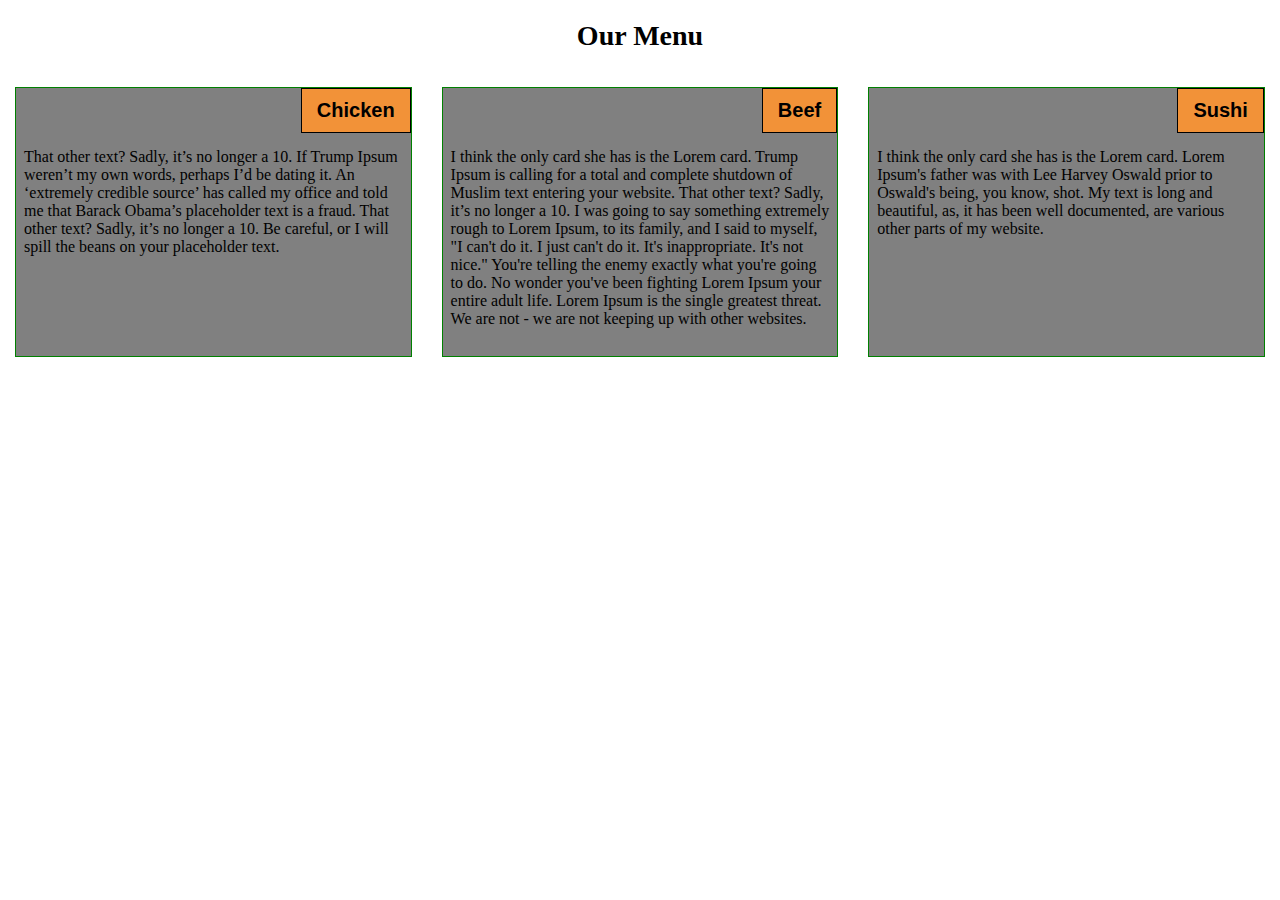
<file: module2-solution/index.html>
<!DOCTYPE html>
<html>
<head>
	<link rel="stylesheet" href="css/styles.css">

	<title>
		Restaurant menu
	</title>
	<h1>
		Our Menu
	</h1>
	<section class="col-lg-4 col-md-6"> 
		<div class="menuitem-box">
			<div class="section-header">
				<h2>
					Chicken
				</h2>
			</div>
			<p class="menuitem_description">
				That other text? Sadly, it’s no longer a 10. If Trump Ipsum weren’t my own words, perhaps I’d be dating it. An ‘extremely credible source’ has called my office and told me that Barack Obama’s placeholder text is a fraud. That other text? Sadly, it’s no longer a 10. Be careful, or I will spill the beans on your placeholder text.
			</p>
		</section>
	</div>
	<section class="col-lg-4 col-md-6"> 
		<div class="menuitem-box">

			<div class="section-header">
				<h2>
					Beef
				</h2>
			</div>
			<p class="menuitem_description">
				I think the only card she has is the  Lorem card. Trump Ipsum is calling for a total and complete shutdown of Muslim text entering your website. That other text? Sadly, it’s no longer a 10. I was going to say something extremely rough to Lorem Ipsum, to its family, and I said to myself, "I can't do it. I just can't do it. It's inappropriate. It's not nice." You're telling the enemy exactly what you're going to do. No wonder you've been fighting Lorem Ipsum your entire adult life. Lorem Ipsum is the single greatest threat. We are not - we are not keeping up with other websites.
			</p>
		</div>
	</section>
	<section class="col-lg-4 col-md-12"> 
		<div class="menuitem-box">
			<div class="section-header">
				<h2>
					Sushi
				</h2>
			</div>
			<p class="menuitem_description">
				I think the only card she has is the Lorem card. Lorem Ipsum's father was with Lee Harvey Oswald prior to Oswald's being, you know, shot. My text is long and beautiful, as, it has been well documented, are various other parts of my website.
			</p>
		</div>
	</section>
</head>
<body>

</body>
</html>
</file>
<file: module2-solution/css/styles.css>
/********** Large devices only **********/
* {
	box-sizing: border-box;
	margin: 0;
	padding: 0;
}


.section-header {
	float: right;
	background-color: #F29238;
	margin-bottom: 15px;
	border: 1px solid black;
}

.menuitem-box {
    border: 1px solid green;
    background-color: grey;
}

h1 {
	font-size: 1.75em;
	padding: 20px;
	text-align: center;
}


h2 {
	font-size: 1.25em;
	font-family: Arial;
	margin-right: 5px;
	margin-left: 5px;
	padding: 10px;
}

.menuitem_description {
	clear: both;
	margin: 8px;
	height: 200px;
}


@media (min-width: 1200px) {
  .col-lg-1, .col-lg-2, .col-lg-3, .col-lg-4, .col-lg-5, .col-lg-6, .col-lg-7, .col-lg-8, .col-lg-9, .col-lg-10, .col-lg-11, .col-lg-12 {
    float: left;
    padding: 15px;
  }
  .col-lg-1 {
    width: 8.33%;
  }
  .col-lg-2 {
    width: 16.66%;
  }
  .col-lg-3 {
    width: 25%;
  }
  .col-lg-4 {
    width: 33.33%;
  }
  .col-lg-5 {
    width: 41.66%;
  }
  .col-lg-6 {
    width: 50%;
  }
  .col-lg-7 {
    width: 58.33%;
  }
  .col-lg-8 {
    width: 66.66%;
  }
  .col-lg-9 {
    width: 74.99%;
  }
  .col-lg-10 {
    width: 83.33%;
  }
  .col-lg-11 {
    width: 91.66%;
  }
  .col-lg-12 {
    width: 100%;
  }
}

/********** Medium devices only **********/
@media (min-width: 992px) and (max-width: 1199px) {
  .col-md-1, .col-md-2, .col-md-3, .col-md-4, .col-md-5, .col-md-6, .col-md-7, .col-md-8, .col-md-9, .col-md-10, .col-md-11, .col-md-12 {
    float: left;
    padding: 15px;
  }
  .col-md-1 {
    width: 8.33%;
  }
  .col-md-2 {
    width: 16.66%;
  }
  .col-md-3 {
    width: 25%;
  }
  .col-md-4 {
    width: 33.33%;
  }
  .col-md-5 {
    width: 41.66%;
  }
  .col-md-6 {
    width: 50%;
  }
  .col-md-7 {
    width: 58.33%;
  }
  .col-md-8 {
    width: 66.66%;
  }
  .col-md-9 {
    width: 74.99%;
  }
  .col-md-10 {
    width: 83.33%;
  }
  .col-md-11 {
    width: 91.66%;
  }
  .col-md-12 {
    width: 100%;
  }
}
</file>
